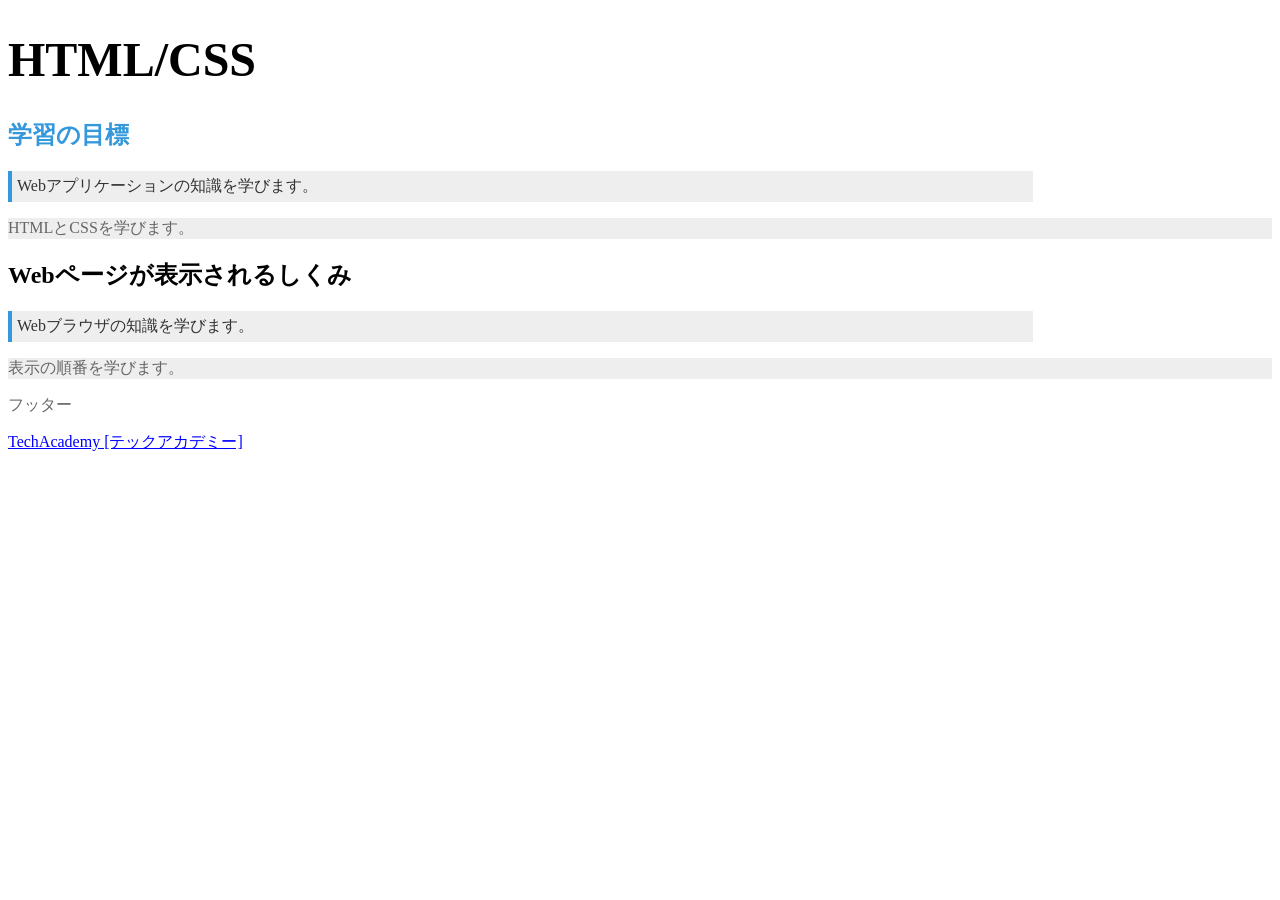
<file: 08_htmlcss/cssbasic.html>
<!DOCTYPE HTML>
<html>

<head>
    <meta charset="UTF-8">
    <title>CSSの基礎</title>
    <link rel="stylesheet" href="cssbasic.css">
</head>

<body>
    <h1>HTML/CSS</h1>

    <section>
        <h2 id="firsttitle">学習の目標</h2>
        <p class="overview">Webアプリケーションの知識を学びます。</p>
        <p>HTMLとCSSを学びます。</p>
    </section>
    
    <section>
        <h2>Webページが表示されるしくみ</h2>
        <p class="overview">Webブラウザの知識を学びます。</p>
        <p>表示の順番を学びます。</p>
    </section>

    <p>フッター</p>
    <a href="https://techacademy.jp/">TechAcademy [テックアカデミー]</a>
</body>

</html>
</file>
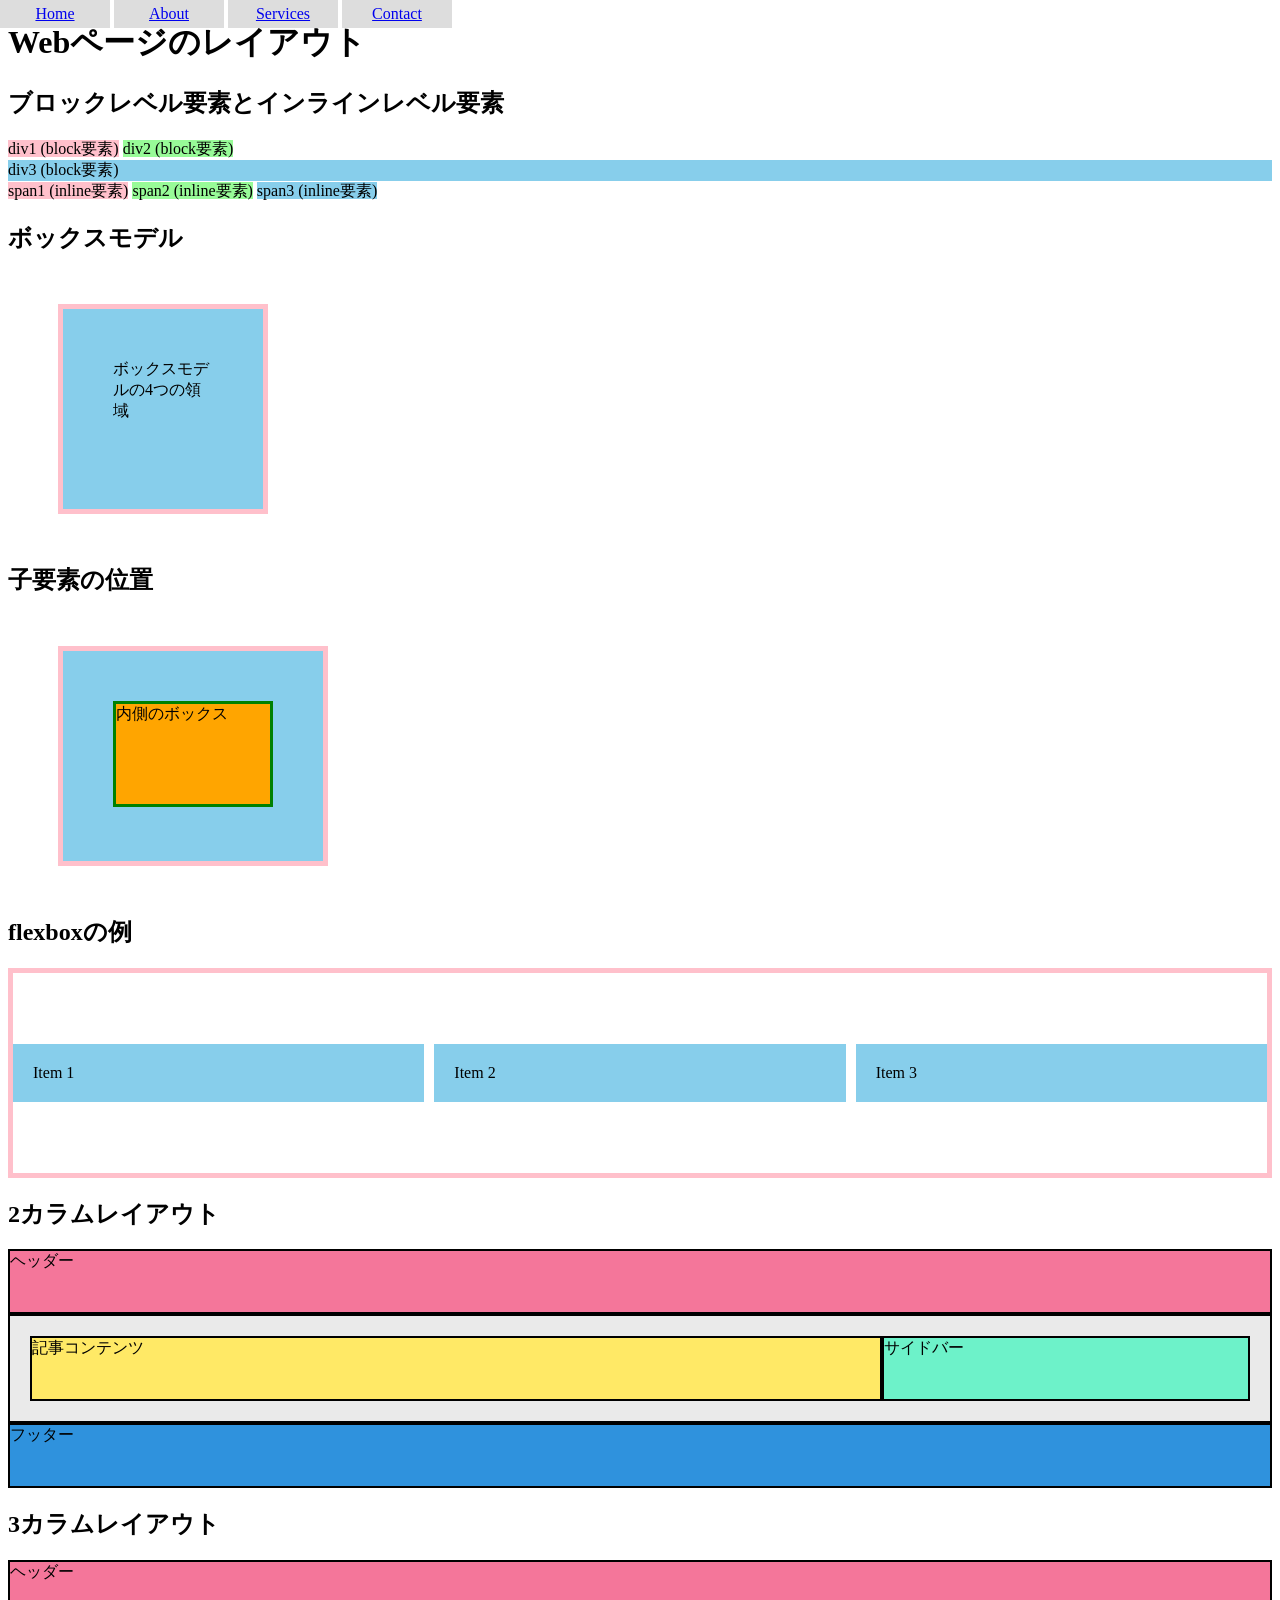
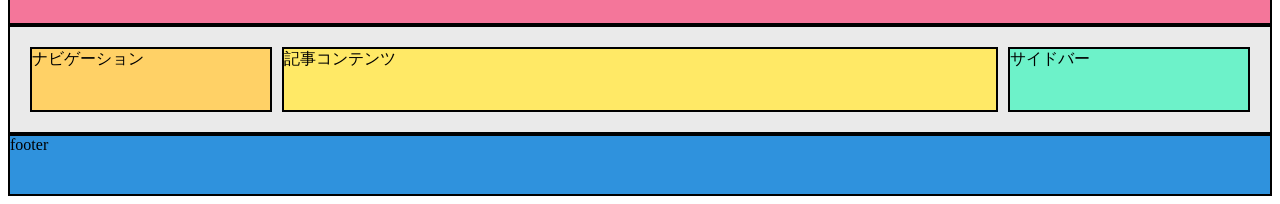
<file: 08_htmlcss/layout.html>
<!DOCTYPE html>
<html lang="ja">

<head>
    <meta charset="UTF-8">
    <meta name="viewport" content="width=device-width, initial-scale=1.0">
    <title>レイアウトの例</title>
    <link rel="stylesheet" href="layout.css">
</head>

<body>
    <h1>Webページのレイアウト</h1>

    <!-- ブロックとインラインの比較 -->
    <h2>ブロックレベル要素とインラインレベル要素</h2>
    <div class="r">div1 (block要素)</div>
    <div class="g">div2 (block要素)</div>
    <div class="b">div3 (block要素)</div>
    <span class="r">span1 (inline要素)</span>
    <span class="g">span2 (inline要素)</span>
    <span class="b">span3 (inline要素)</span>

    <!-- ボックスモデル -->
    <h2>ボックスモデル</h2>
    <div class="box">ボックスモデルの4つの領域</div>

    <!-- 子要素の位置 -->
    <h2>子要素の位置</h2>
    <div class="outer-box">
        <div class="inner-box">内側のボックス</div>
    </div>

    <!-- flexboxの例 -->
    <h2>flexboxの例</h2>
    <div class="container">
        <div class="item">Item 1</div>
        <div class="item">Item 2</div>
        <div class="item">Item 3</div>
    </div>

    <!-- 2カラムレイアウト -->
    <h2>2カラムレイアウト</h2>
    <div class="flex-2column">
        <header>ヘッダー</header>
        <main>
            <article>記事コンテンツ</article>
            <aside>サイドバー</aside>
        </main>        
        <footer>フッター</footer>
    </div>

    <!-- 3カラムレイアウト -->
    <h2>3カラムレイアウト</h2>
    <div class="flex-3column">
        <header>ヘッダー</header>
        <main>
          <nav>ナビゲーション</nav>
          <article>記事コンテンツ</article>
          <aside>サイドバー</aside>
        </main>    
        <footer>footer</footer>
    </div>

    <!-- 固定メニュー -->
    <ul class="menu">
        <li><a href="#">Home</a></li>
        <li><a href="#">About</a></li>
        <li><a href="#">Services</a></li>
        <li><a href="#">Contact</a></li>
    </ul>
</body>

</html>
</file>
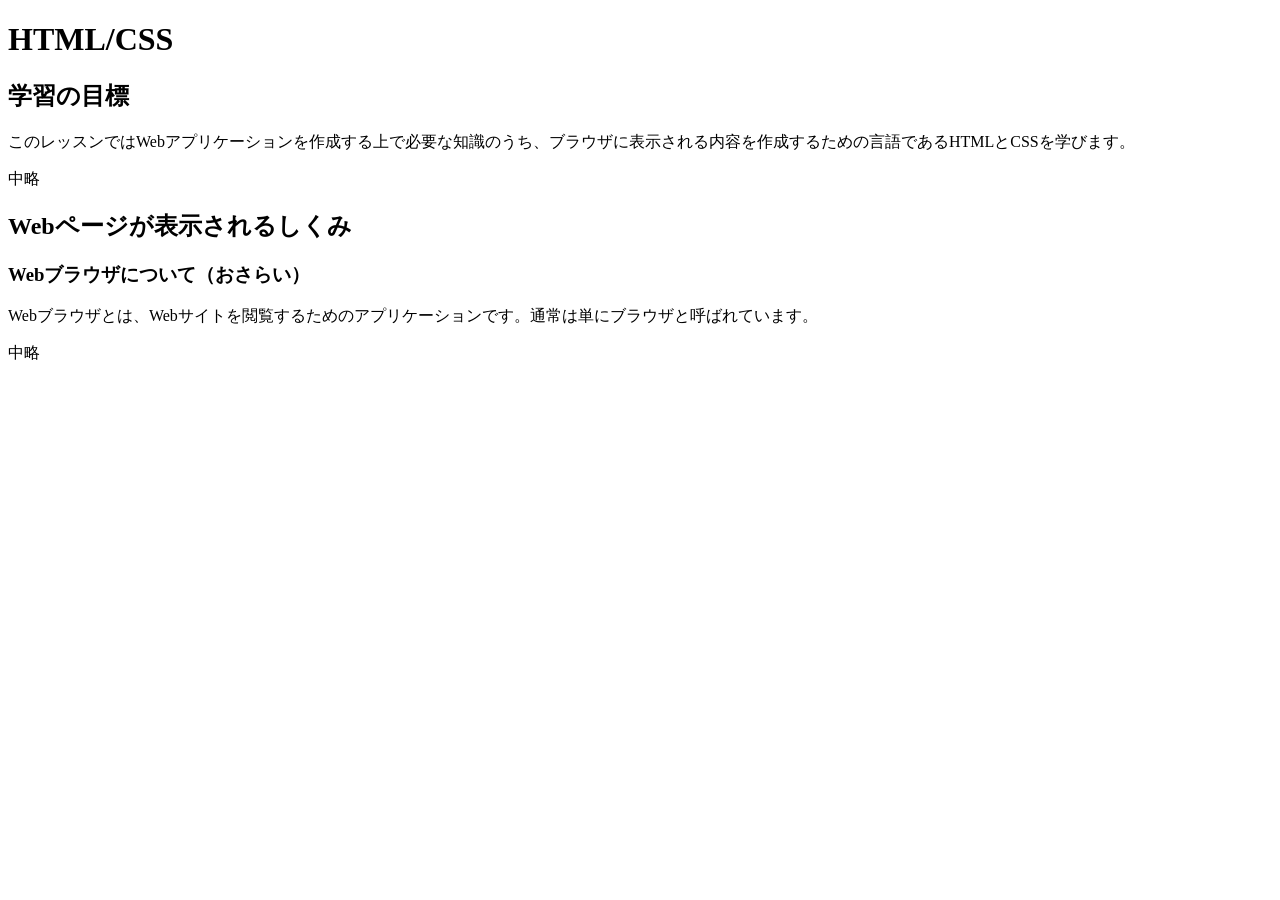
<file: 08_htmlcss/outline.html>
<!DOCTYPE HTML>
<html>

<head>
    <meta charset="UTF-8">
    <title>body要素内の記述</title>
</head>

<body>
    <!-- まとまりを分ける -->
    <h1>HTML/CSS</h1>

    <section>
        <h2>学習の目標</h2>
        <p>このレッスンではWebアプリケーションを作成する上で必要な知識のうち、ブラウザに表示される内容を作成するための言語であるHTMLとCSSを学びます。</p>
        <p>中略</p>
    </section>

    <section>
        <h2>Webページが表示されるしくみ</h2>
        <div>
            <h3>Webブラウザについて（おさらい）</h3>
            <p>Webブラウザとは、Webサイトを閲覧するためのアプリケーションです。通常は単にブラウザと呼ばれています。</p>
            <p>中略</p>
        </div>
    </section>
</body>

</html>
</file>
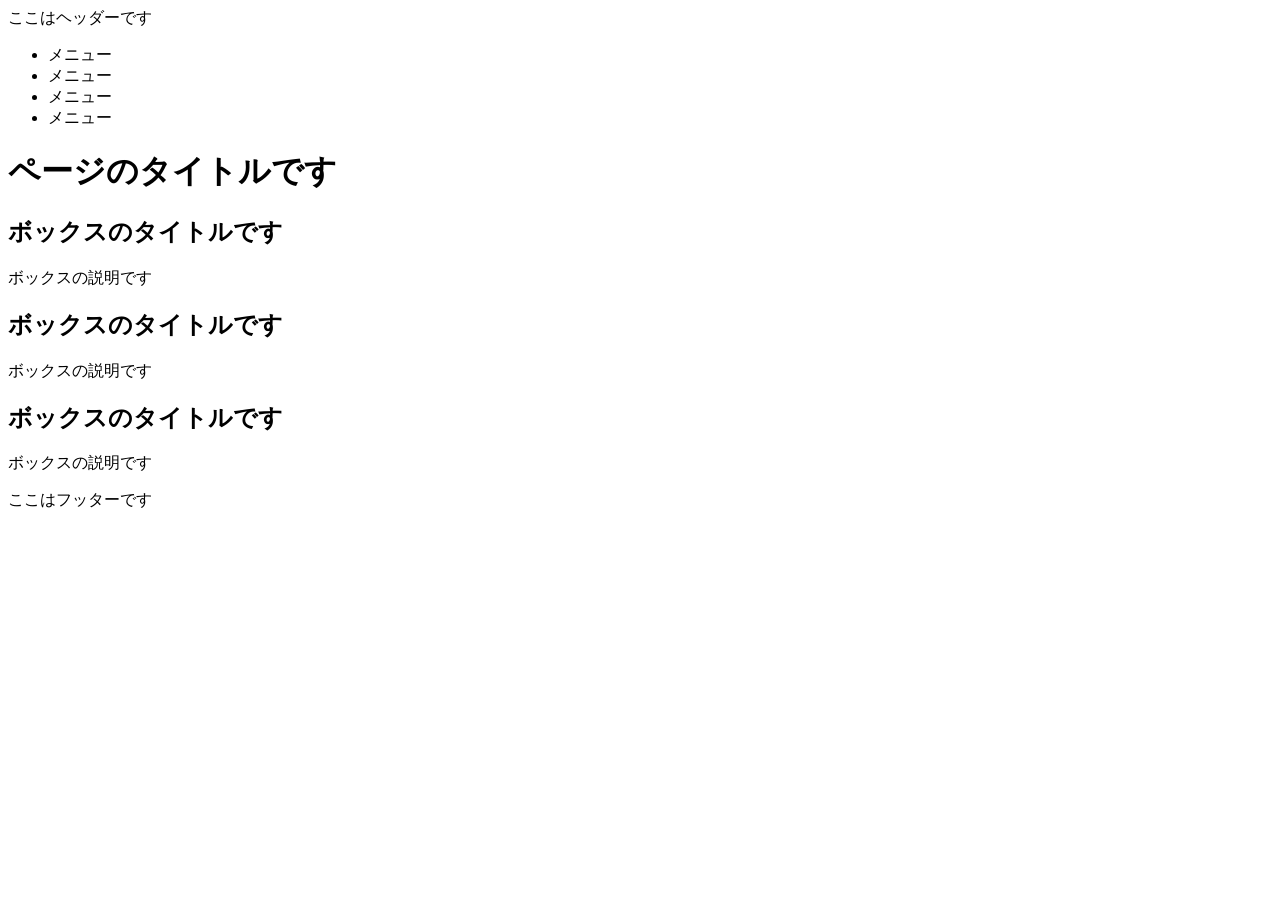
<file: 08_htmlcss/task01.html>
<!DOCTYPE html>
<html lang="ja">
    <head>
        <meta charset="UTF-8">
        <title>HTML/CSS基礎</title>
        <meta name="description" content="HTML/CSS基礎のページです">
    </head>
    <body>
        <header class="header">
            ここはヘッダーです
            <nav class="nav">
                <ul>
                    <li>メニュー</li>
                    <li>メニュー</li>
                    <li>メニュー</li>
                    <li>メニュー</li>
                </ul>
            </nav>
        </header>
        <main class="main">
            <h1>ページのタイトルです</h1>
            <h2>ボックスのタイトルです</h2>
            <p>ボックスの説明です</p>
            <h2>ボックスのタイトルです</h2>
            <p>ボックスの説明です</p>
            <h2>ボックスのタイトルです</h2>
            <p>ボックスの説明です</p>
        </main>
        <footer class="footer">
            ここはフッターです
        </footer>
    </body>
</html>
</file>
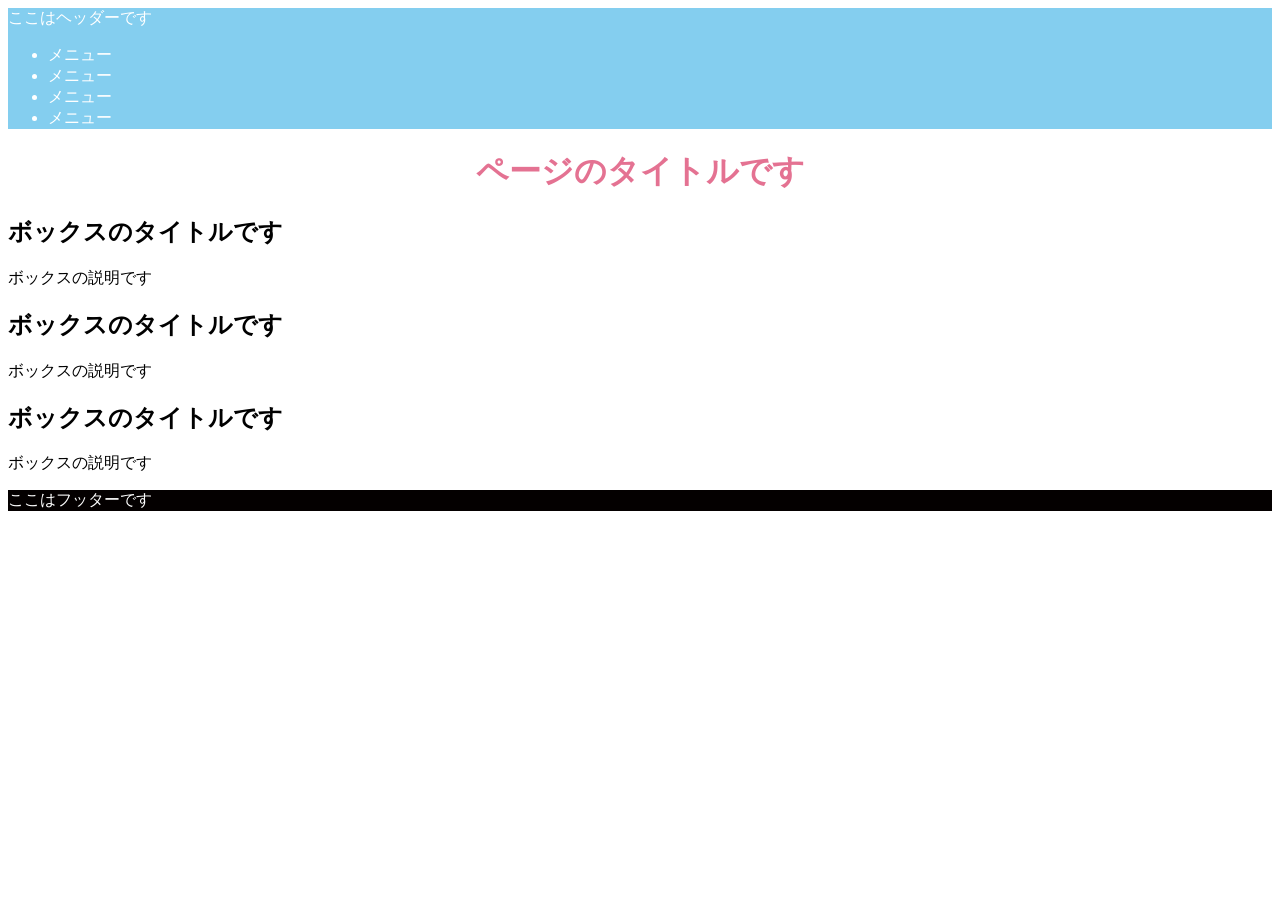
<file: 08_htmlcss/task02.html>
<!DOCTYPE html>
<html lang="ja">
    <head>
        <meta charset="UTF-8">
        <title>HTML/CSS基礎</title>
        <meta name="description" content="HTML/CSS基礎のページです">
        <link rel="stylesheet" href="task02.css">
    </head>
    <body>
        <header class="header">
            ここはヘッダーです
            <nav class="nav">
                <ul>
                    <li>メニュー</li>
                    <li>メニュー</li>
                    <li>メニュー</li>
                    <li>メニュー</li>
                </ul>
            </nav>
        </header>
        <main class="main">
            <h1>ページのタイトルです</h1>
            <h2>ボックスのタイトルです</h2>
            <p>ボックスの説明です</p>
            <h2>ボックスのタイトルです</h2>
            <p>ボックスの説明です</p>
            <h2>ボックスのタイトルです</h2>
            <p>ボックスの説明です</p>
        </main>
        <footer class="footer">
            ここはフッターです
        </footer>
    </body>
</html>
</file>
<file: 08_htmlcss/cssbasic.css>
/* 要素セレクター */
p {
  color: #666; /* テキスト色をグレーに */
}

/* クラスセレクター */
.overview {
  color: #333; /* テキスト色を濃いグレーに */
  border-left: 4px solid #3498db; /* 左側に青線 */
  padding: 5px; /* 余白を5pxに */
}

/* 大きさの記法（パーセント） */
.overview {
  width: 80%; /* 幅を80%に */
}

/* IDセレクター */
#firsttitle {
    color: #3498db; /* テキスト色を水色に */
    font-weight: bold; /* 太字 */
}

/* 子孫セレクター */
section p {
  background-color: #eee; /* 背景色を薄いグレーに */
}

/* 擬似クラス */
/* LVHAの順番で指定 */
a:link {
  color: #0000ff; /* 通常時のテキスト色を青に */
}
a:visited {
  color: #999999; /* 訪問済のテキスト色をグレーに */
}
a:hover {
  color: #ff0000; /* ホバー時のテキスト色を赤に */
}

/* 大きさの記法（ピクセル） */
h1 {
  font-size: 48px; /* 文字サイズを32pxに */
}
</file>
<file: 08_htmlcss/layout.css>
/* displayプロパティのデフォルト値の確認用 */
.r { background-color: pink; }
.g { background-color: palegreen; }
.b { background-color: skyblue; }

/* displayプロパティの変更 */
div.r {
    display: inline;
}
div.g {
    display: inline;
}

/* ボックスモデルの4つの領域 */
.box {
    margin: 50px;
    border: 5px solid pink;
    padding: 50px;
    width: 100px;
    height: 100px;
    background-color: skyblue;
}

/* 子要素の位置 */
.outer-box {
  margin: 50px;
  border: 5px solid pink;
  padding: 30px;
  width: 200px;
  height: 150px;
  background-color: skyblue;
}

.inner-box {
  margin: 20px;
  border: 3px solid green;
  height: 100px;
  background-color: orange;
}

/* flexboxの例 */
.container {
  display: flex;
  border: 5px solid pink;
  justify-content: center; /* 横方向で中央寄せ */
  align-items: center; /* 縦方向で中央寄せ */
  height: 200px; /* 親要素の高さを指定 */
  column-gap: 10px; /* 横方向の間隔 */
}

.item {
  background-color: skyblue;
  padding: 20px;
  flex: 1; /* 子要素が均等にスペースを分け合う */
}

/* 2カラムレイアウト */
.flex-2column header {
  padding-bottom: 40px;
  background-color: #f4769a;
  border: 2px solid #000;
}

.flex-2column main {
  display: flex;
  padding: 20px;
  background-color: #eaeaea;
  border: 2px solid #000;
}

.flex-2column article {
  width: 70%;
  padding-bottom: 40px;
  background-color: #ffe966;
  border: 2px solid #000;
}

.flex-2column aside {
  width: 30%;
  background-color: #6df2c9;
  border: 2px solid #000;
}

.flex-2column footer {
  padding-bottom: 40px;
  background-color: #2f92dd;
  border: 2px solid #000;
}

/* 3カラムレイアウト */
.flex-3column header {
  padding-bottom: 40px;
  background-color: #F4769A;
  border: 2px solid #000;
}

.flex-3column main {
  display: flex;
  padding: 20px;
  background-color: #EAEAEA;    
  border: 2px solid #000;    
}

.flex-3column nav {
  width: 20%;
  padding-bottom: 40px;
  background-color: #FFD166;
  border: 2px solid #000;    
}

.flex-3column article {
  width: 60%;
  margin-right: 10px;
  margin-left: 10px;
  background-color: #FFE966;    
  border: 2px solid #000;
}

.flex-3column aside {
  width: 20%;
  background-color: #6DF2C9;
  border: 2px solid #000;
}

.flex-3column footer {
  padding-bottom: 40px;
  background-color: #2F92DD;
  border: 2px solid #000;
}

/* 固定メニュー */
ul {
  position: fixed;
  top: 0px;
  left: 0px;
  margin: 0px;
  padding: 0px;
}

ul li {
  display: inline-block;
  width: 100px;
  background-color: #dddddd;
  text-align: center;
  padding: 5px;
}
</file>
<file: 08_htmlcss/task02.css>
/* ヘッダーの文字色と背景色 */
header {
    color: #fff;
    background-color: #84ceef;
}

/* h1の文字色と中央寄せ */
h1 {
    color: #e47292;
    text-align: center;
}

/* フッターの文字色と背景色 */
footer {
    color: #fff;
    background-color: #040000;
}
</file>
